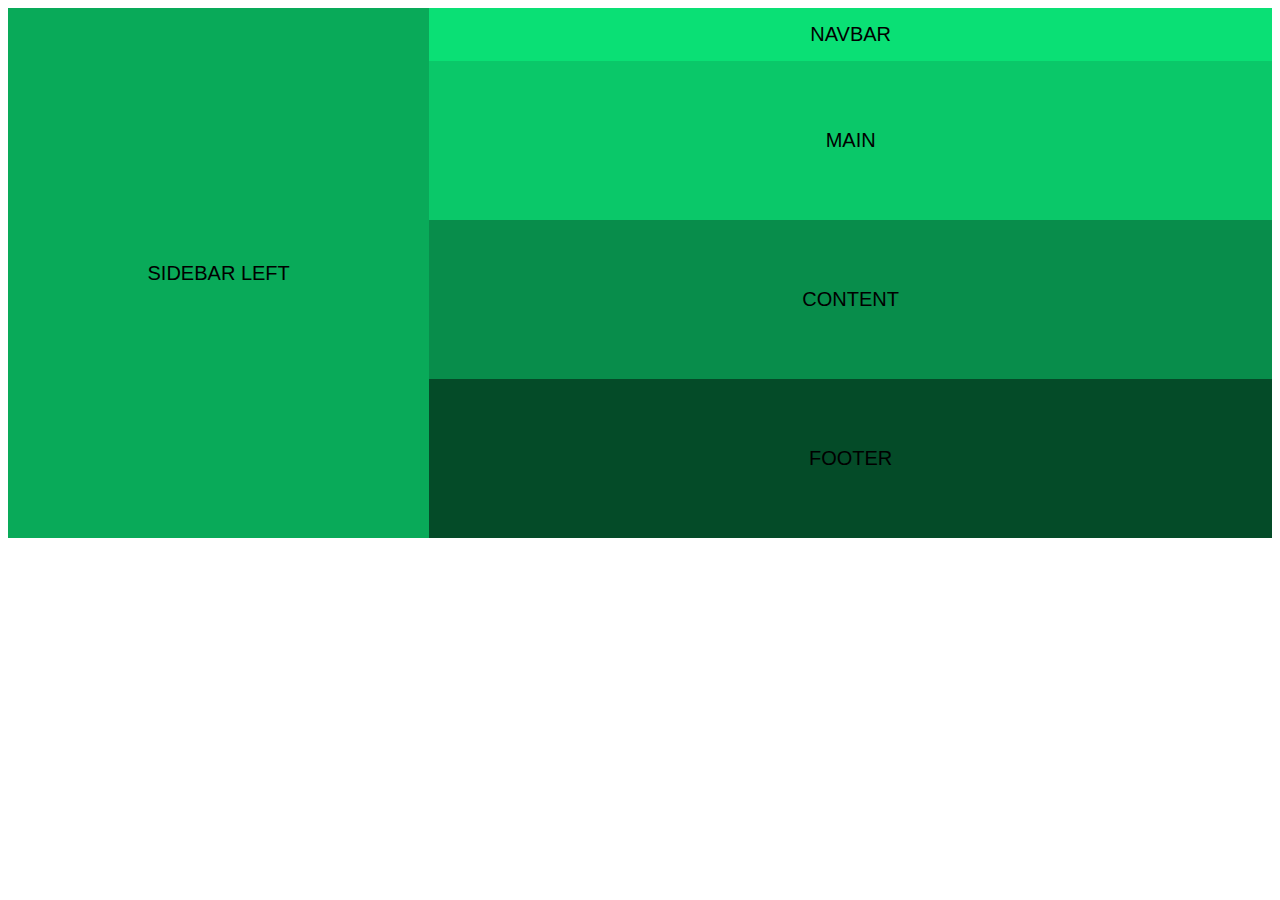
<file: Ex1/index.html>
<!DOCTYPE html>
<html lang="en">
<head>
    <meta charset="UTF-8">
    <meta name="viewport" content="width=device-width, initial-scale=1.0">
    <link rel="stylesheet" href="css/style.css">
    <title>Document</title>
</head>
<body>
    <div class="container">
        <div class="navbar">NAVBAR</div>
        <div class="sidebar">SIDEBAR LEFT</div>
        <div class="main">MAIN</div>
        <div class="content">CONTENT</div>
        <div class="footer">FOOTER</div>

    </div>
</body>
</html>
</file>
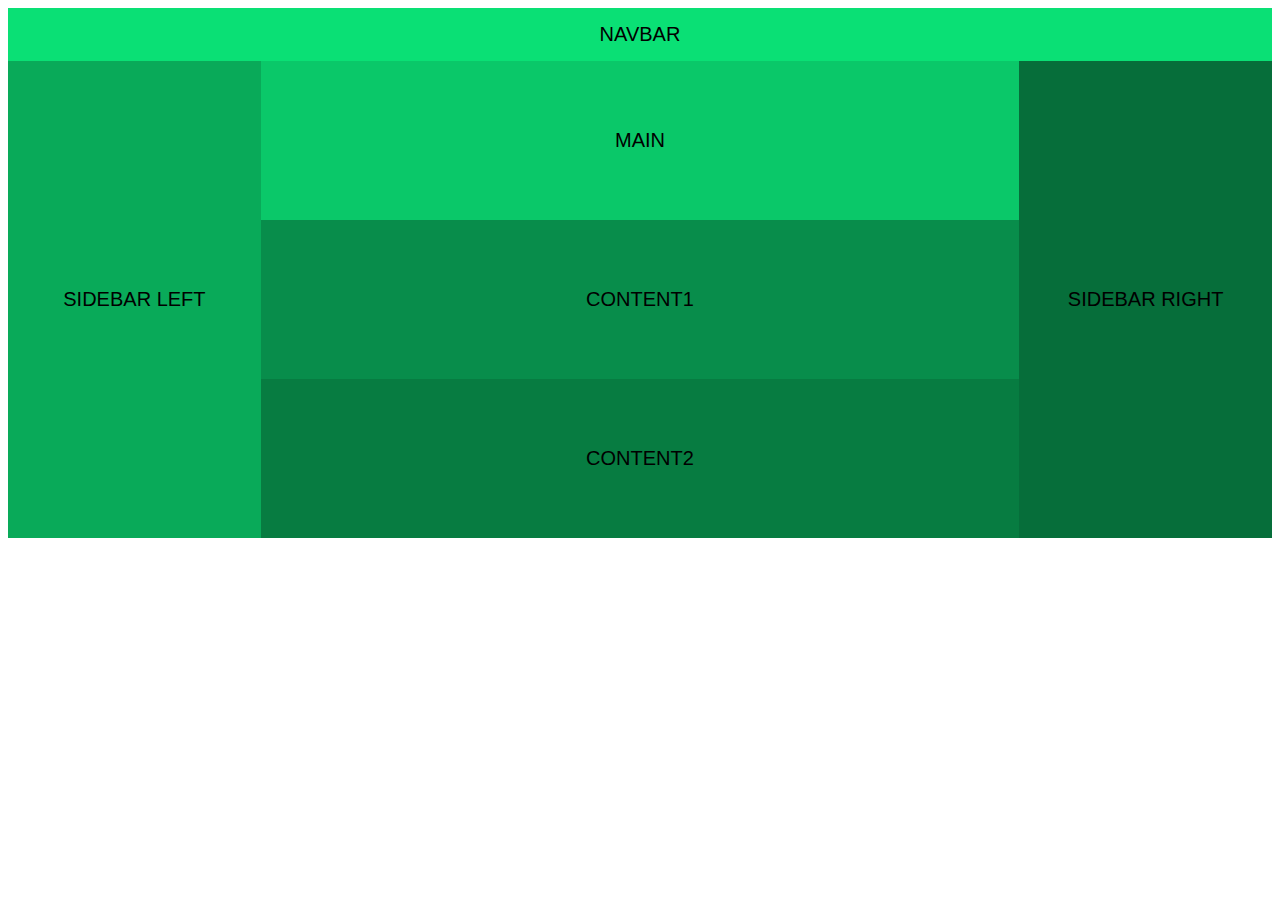
<file: Ex2/index.html>
<!DOCTYPE html>
<html lang="en">
<head>
    <meta charset="UTF-8">
    <meta name="viewport" content="width=device-width, initial-scale=1.0">
    <link rel="stylesheet" href="css/style.css">
    <title>Document</title>
</head>
<body>
    <div class="container">
        <div class="navbar">NAVBAR</div>
        <div class="sidebar">SIDEBAR LEFT</div>
        <div class="main">MAIN</div>
        <div class="content1">CONTENT1</div>
        <div class="content2">CONTENT2</div>
        <div class="sidebar1">SIDEBAR RIGHT</div>
    </div>
</body>
</html>
</file>
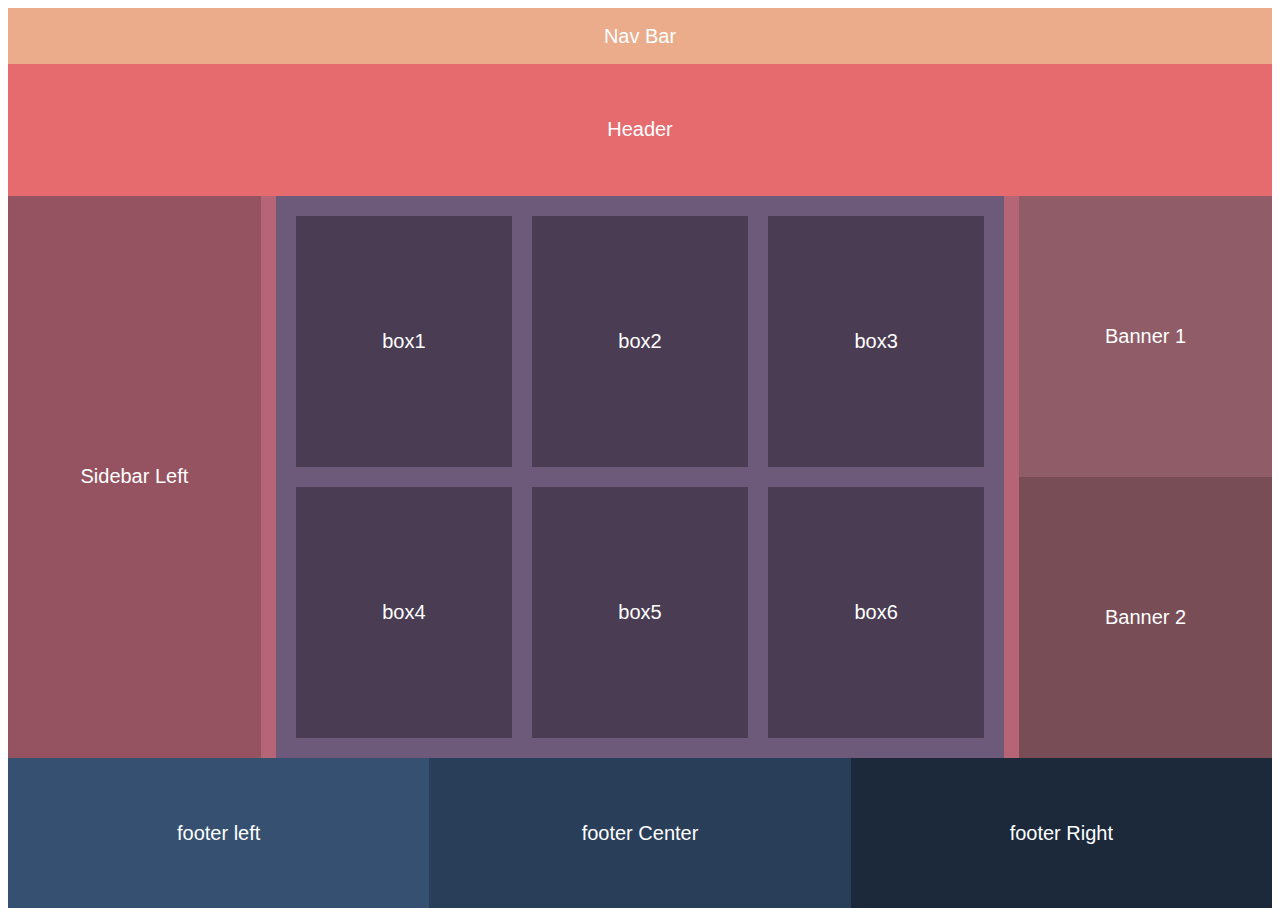
<file: Ex3/index.html>
<!DOCTYPE html>
<html lang="en">
<head>
    <meta charset="UTF-8">
    <meta name="viewport" content="width=device-width, initial-scale=1.0">
    <link rel="stylesheet" href="css/style.css">
    <title>Document</title>
</head>
<body>
    <div class="container">
        <div class="navbar">Nav Bar</div>
        <div class="header">Header</div>
        <div class="sidebar">Sidebar Left</div>
        <div class="box">
            <div class="box1">box1</div>
            <div class="box2">box2</div>
            <div class="box3">box3</div>
            <div class="box4">box4</div>
            <div class="box5">box5</div>
            <div class="box6">box6</div>
        </div>
        <div class="banner">
            <div class="banner1">Banner 1</div>
            <div class="banner2">Banner 2</div>
        </div>

        <div class="footer">
            <div class="footer1">footer left</div>
            <div class="footer2">footer Center</div>
            <div class="footer3">footer Right</div>
        </div>
    </div>
</body>
</html>
</file>
<file: Ex1/css/style.css>
body{
    font-family: sans-serif;
    font-size: 20px;
}
.container{
    display: grid;
    grid-template-columns: 1fr 1fr 1fr ;
    grid-template-rows: 1fr 3fr 3fr 3fr ;
    grid-template-areas: 
    'sidebar navbar navbar'
    'sidebar main main'
    'sidebar content content'
    'sidebar footer footer';
}
.container> div{
    display: flex;
    justify-content: center;
    align-items: center;
}
.navbar{
    grid-area: navbar;
    background-color: #0ae075;
    padding: 15px;
    text-align: center;
}
.sidebar{
    grid-area: sidebar;
    background-color: #09aa59;
    padding: 15px;
    text-align: center;
}
.main{
    grid-area: main;
    background-color: #0ac869;
    padding: 15px;
    text-align: center;
}
.content{
    grid-area: content;
    background-color: #088d4b;
    padding: 15px;
    text-align: center;
}
.footer{
    grid-area: footer;
    background-color: #044b28;
    padding: 15px;
    text-align: center;
}
</file>
<file: Ex2/css/style.css>
body{
    font-family: sans-serif;
    font-size: 20px;
}
.container{
    display: grid;
    grid-template-columns: 1fr 3fr 1fr ;
    grid-template-rows: 1fr 3fr 3fr 3fr ;
    grid-template-areas: 
    'navbar navbar navbar'
    'sidebar main sidebar1'
    'sidebar content1 sidebar1'
    'sidebar content2 sidebar1';
}
.container> div{
    display: flex;
    justify-content: center;
    align-items: center;
}
.navbar{
    grid-area: navbar;
    background-color: #0ae075;
    padding: 15px;
    text-align: center;
}
.sidebar{
    grid-area: sidebar;
    background-color: #09aa59;
    padding: 15px;
    text-align: center;
}
.main{
    grid-area: main;
    background-color: #0ac869;
    padding: 15px;
    text-align: center;
}
.content1{
    grid-area: content1;
    background-color: #088d4b;
    padding: 15px;
    text-align: center;
}
.content2{
    grid-area: content2;
    background-color: #077c41;
    padding: 15px;
    text-align: center;
}
.sidebar1{
    grid-area: sidebar1;
    background-color: #066e3a;
    padding: 15px;
    text-align: center;
}
</file>
<file: Ex3/css/style.css>
body{
    font-family: sans-serif;
    font-size: 20px;
    color: #ffff;
}
.container{
    display: grid;
    grid-template-columns: 1fr 3fr 1fr ;
    grid-template-rows: 0.3fr 0.7fr 3fr 0.8fr ;
    grid-template-areas: 
    'navbar navbar navbar'
    'header header header'
    'sidebar box banner'
    'footer footer footer';
    height: 100vh;
    background: #B56576;
}
.box{
    display: grid;
    grid-area: box;
    background-color: #6D597A;
    text-align: center;
    grid-template-columns: 1fr 1fr 1fr;
    grid-template-rows: 1fr 1fr;
    grid-template-areas: 
    'box1 box2 box3'
    'box4 box5 box6';
    gap: 20px;
    padding: 20px;
    margin: 0 15px 0 15px;
}
.navbar{
    grid-area: navbar;
    background-color: #eaac8b;
    display: flex;
    justify-content: center;
    align-items: center;
}
.header{
    grid-area: header;
    background-color: #e56b6f;
    display: flex;
    justify-content: center;
    align-items: center;
}

.sidebar{
    grid-area: sidebar;
    background-color: #955361;
    display: flex;
    justify-content: center;
    align-items: center;
}
.box1{
    grid-area: box1;
    background-color: #4a3c53;
    display: flex;
    justify-content: center;
    align-items: center;
}
.box2{
    grid-area: box2;
    background-color: #4a3c53;
    display: flex;
    justify-content: center;
    align-items: center;
}
.box3{
    grid-area: box3;
    background-color: #4a3c53;
    display: flex;
    justify-content: center;
    align-items: center;
}
.box4{
    grid-area: box4;
    background-color: #4a3c53;
    display: flex;
    justify-content: center;
    align-items: center;
}
.box5{
    grid-area: box5;
    background-color: #4a3c53;
    display: flex;
    justify-content: center;
    align-items: center;
}
.box6{
    grid-area: box6;
    background-color: #4a3c53;
    display: flex;
    justify-content: center;
    align-items: center;
}
.banner{
    display: grid;
    grid-area: banner;
    grid-template-areas: 
    "banner1"
    "banner2";
    grid-template-columns: 1fr;
    grid-template-rows: 1fr 1fr;
}
.banner1{
    grid-area: banner1;
    background-color: #905c68;
    display: flex;
    justify-content: center;
    align-items: center;
}
.banner2{
    grid-area: banner2;
    background-color: #794d56;
    display: flex;
    justify-content: center;
    align-items: center;
}
.footer{
    display: grid;
    grid-area: footer;
    text-align: center;
    grid-template-columns: repeat(3, 1fr);
    grid-template-areas: 
    "footer1 footer2 footer3";
 }
.footer1{
    grid-area: footer1;
    background-color: #355070;
    display: flex;
    justify-content: center;
    align-items: center;
}
.footer2{
    grid-area: footer2;
    background-color: #293e58;
    display: flex;
    justify-content: center;
    align-items: center;
}.footer3{
    grid-area: footer3;
    background-color: #1b293b;
    display: flex;
    justify-content: center;
    align-items: center;
}
</file>
